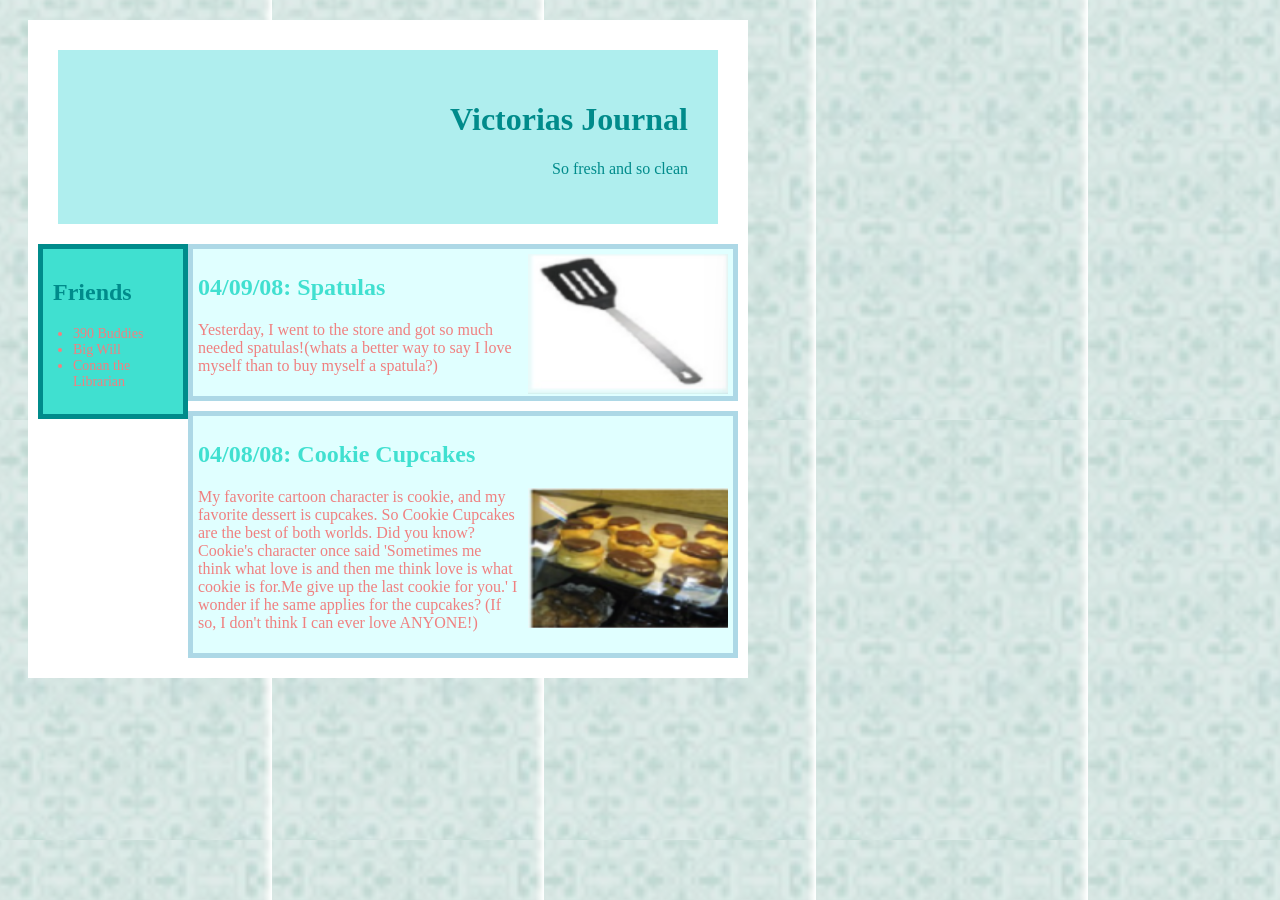
<file: index.html>
<DOCTYPE! html>
<html>
<head>
<title>Victorias Journal</title>
<link rel="stylesheet" href=task4.css>
</head>
<body>
<div id ="main">
<div id="header">
<h1>Victorias Journal</h1>
<p>So fresh and so clean</p>
</div>

<div id= "friends">
<h2>Friends</h2>
<ul>
<li>390 Buddies</li>
<li>Big Will</li>
<li>Conan the Librarian</li>
</ul>
</div>

<div class="para">
<img src="Spatula.png">
<h2>04/09/08: Spatulas</h2>
<p>Yesterday, I went to the store and got so much needed spatulas!(whats a better way to say I love myself than to buy myself a spatula?)</p>
</div>

<div class="para">
<h2>04/08/08: Cookie Cupcakes</h2>
<img src="Cupcake.png">
<p>My favorite cartoon character is cookie, and my favorite dessert is cupcakes. So Cookie Cupcakes are the best of both worlds. Did you know?  Cookie's character once said 'Sometimes me think what love is and then me think love is what cookie is for.Me give up the last cookie for you.' I wonder if he same applies for the cupcakes? (If so, I don't think I can ever love ANYONE!)</p>
</div>
</div>
</body>
</html>
</file>
